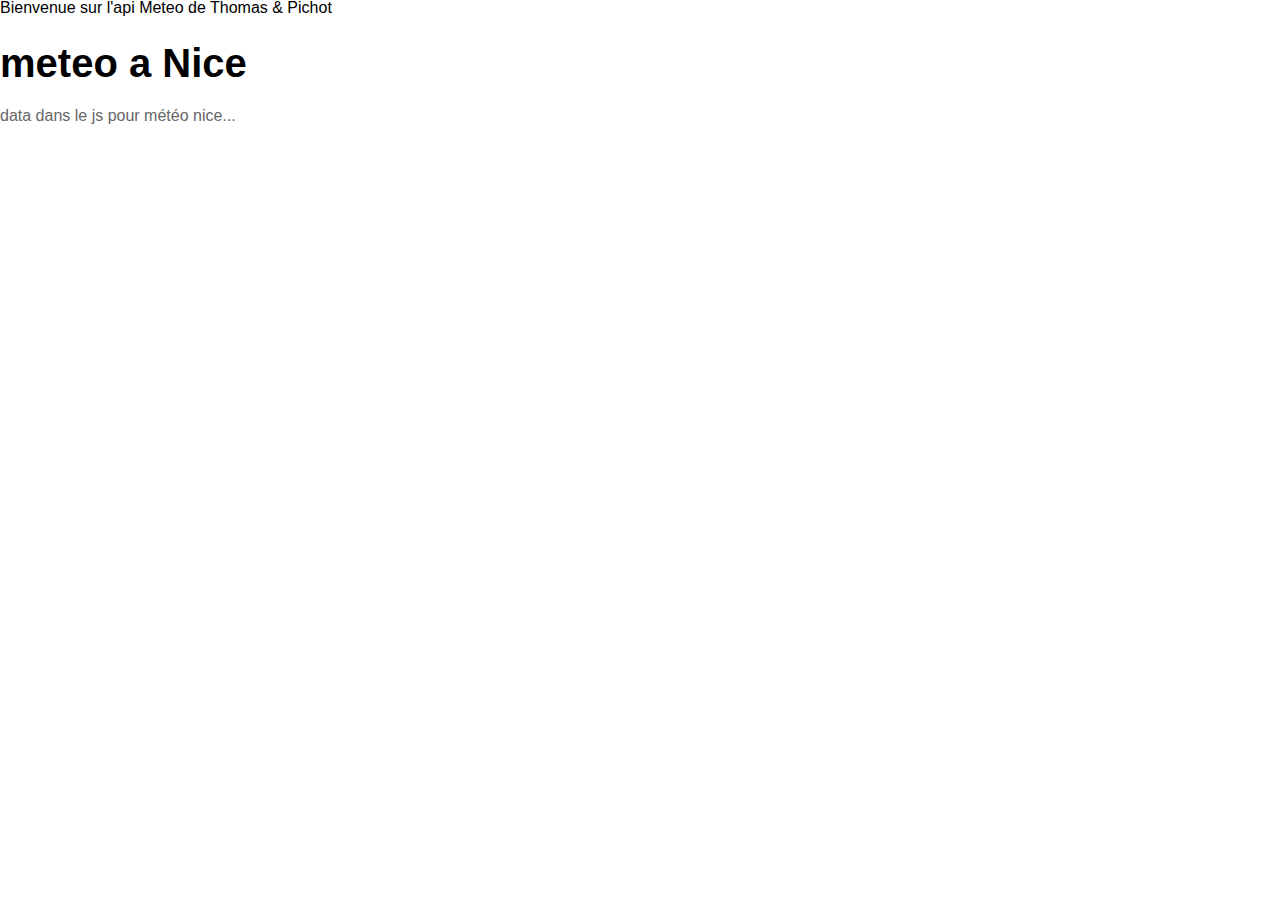
<file: index.html>
<!--Key meteo : e233ba9cbcc9c0cfe4a3fe4c6a062c97 
  Meteo IUT GET : https://api.openweathermap.org/data/2.5/weather?lat=43.686784&lon=7.228607&appid=e233ba9cbcc9c0cfe4a3fe4c6a062c97 -->

<!-- lat	required	Latitude. If you need the geocoder to automatic convert city names and zip-codes to geo coordinates and the other way around, please use our Geocoding API
    lon	required	Longitude. If you need the geocoder to automatic convert city names and zip-codes to geo coordinates and the other way around, please use our Geocoding API
    appid	required	Your unique API key (you can always find it on your account page under the "API key" tab)
    mode	optional	Response format. Possible values are xml and html. If you don't use the mode parameter format is JSON by default. Learn more
    units	optional	Units of measurement. standard, metric and imperial units are available. If you do not use the units parameter, standard units will be applied by default.
    Learn more
    lang	optional	You can use this parameter to get the output in your language. Learn more-->
<!DOCTYPE html>
<html lang="fr">

<head>
  <meta charset="UTF-8">
  <meta name="viewport" content="width=device-width, initial-scale=1.0">

  <link rel="stylesheet" href="/css/styles.css">
  <script src="/js.js"></script>
<body>
  Bienvenue sur l'api Meteo de Thomas & Pichot
  <h1>meteo a Nice</h1>
      <p id="nice-weather">data dans le js pour météo nice...</p>
  </div>

</body>

</html>
</file>
<file: css/styles.css>
/* Configuration de la structure HTML5 */
body {
  font-family: Arial, sans-serif;
  font-size: 16px;
  margin: 0;
  padding: 0;
  line-height: 1;
  background-color: #ffffff;
  color: black;
}

header {
  background-color: #333;
  color: #fff;
  text-align: center;
  padding: 3px 0;
}

p {
  color: #666;
  text-align: left;
  font-size: 1em;
}

article {
  color: black;
  padding: 15px;
  margin-bottom: 20px;
}

aside {
  color: black;
  padding: 15px;
}

h1 {
  color: black;
  font-size: 2.5em;
  margin-bottom: 25px;
}

h2 {
  font-size: 1.5em;
  margin-bottom: 10px;
}
h3 {
  text-align: left;
  font-size: 1.5em;
  margin: 0px ;
}
h4 {
  text-align: left;
  font-size: 1.2em;
    margin: 0px ;
}
</file>
